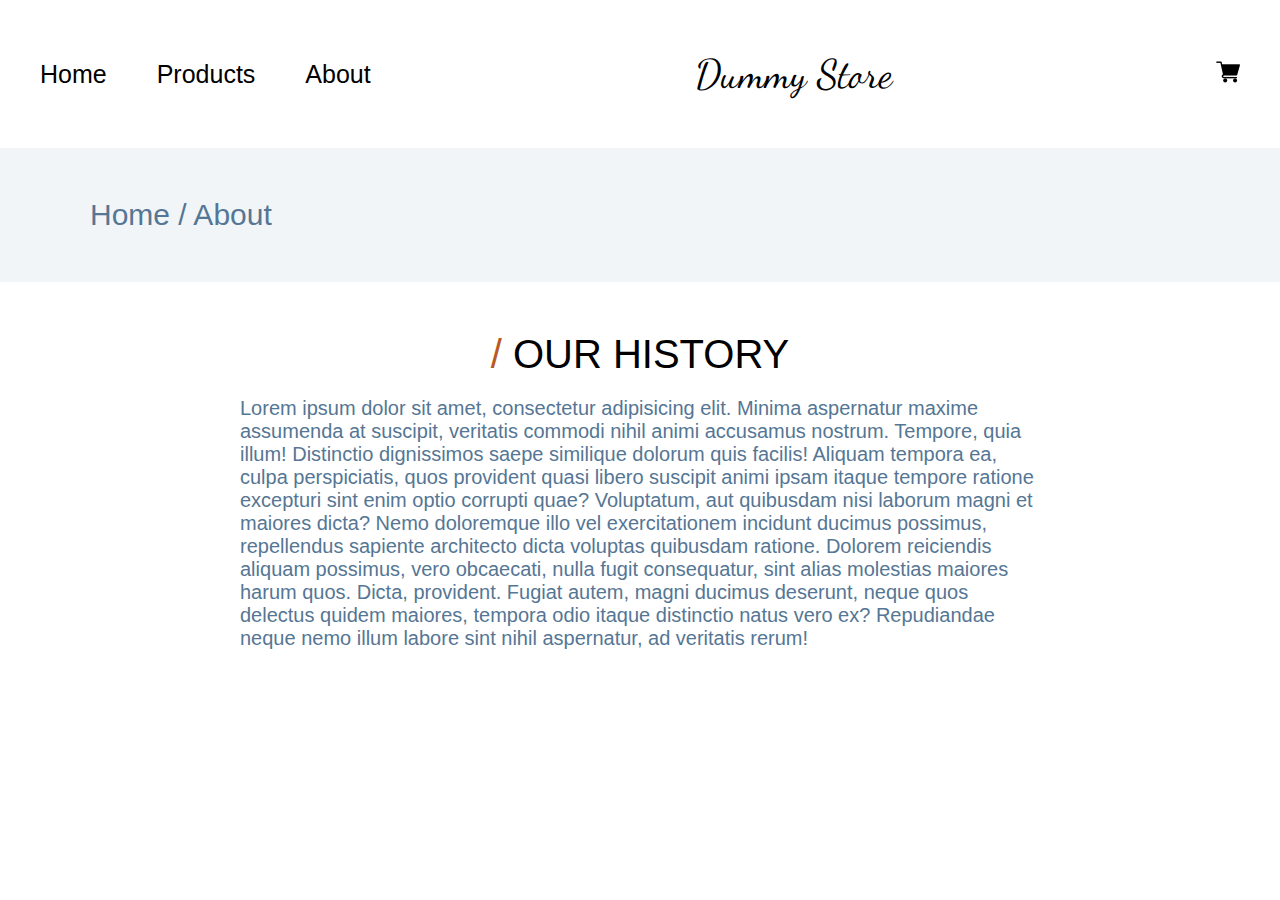
<file: about.html>
<!DOCTYPE html>
<html lang="en">
    <head>
        <meta charset="UTF-8" />
        <meta http-equiv="X-UA-Compatible" content="IE=edge" />
        <meta name="viewport" content="width=device-width, initial-scale=1.0" />
        <link rel="stylesheet" href="./css/style.css" />
        <link rel="stylesheet" href="./css/about.css" />
        <title>About</title>
    </head>
    <body>
        <header class="header">
            <div class="header__container">
                <nav class="header__nav">
                    <ul class="nav__list">
                        <li class="list__item">
                            <a href="./index.html">Home</a>
                        </li>
                        <li class="list__item">
                            <a href="./products.html">Products</a>
                        </li>
                        <li class="list__item">
                            <a href="./about.html">About</a>
                        </li>
                    </ul>
                </nav>
                <div class="header__icon">Dummy Store</div>
                <div class="header__cart">
                    <div class="cart__count"></div>
                    <img
                        src="./img/shopping-cart-black.png"
                        class="cart__image"
                        alt=""
                    />
                </div>
            </div>
        </header>
        <section class="title__section">
            <div class="title__container">
                <div class="title">Home / About</div>
            </div>
        </section>
        <main class="main">
            <div class="main__container">
                <div class="main__content">
                    <div class="main__title"><span>/</span> OUR HISTORY</div>
                    <p>
                        Lorem ipsum dolor sit amet, consectetur adipisicing elit. Minima aspernatur maxime assumenda at suscipit, veritatis commodi nihil animi accusamus nostrum. Tempore, quia illum! Distinctio dignissimos saepe similique dolorum quis facilis!
                        Aliquam tempora ea, culpa perspiciatis, quos provident quasi libero suscipit animi ipsam itaque tempore ratione excepturi sint enim optio corrupti quae? Voluptatum, aut quibusdam nisi laborum magni et maiores dicta?
                        Nemo doloremque illo vel exercitationem incidunt ducimus possimus, repellendus sapiente architecto dicta voluptas quibusdam ratione. Dolorem reiciendis aliquam possimus, vero obcaecati, nulla fugit consequatur, sint alias molestias maiores harum quos.
                        Dicta, provident. Fugiat autem, magni ducimus deserunt, neque quos delectus quidem maiores, tempora odio itaque distinctio natus vero ex? Repudiandae neque nemo illum labore sint nihil aspernatur, ad veritatis rerum!
                    </p>
                </div>
            </div>
        </main>
        <div class="cart">
            <div class="cart__extra"></div>
            <div class="cart__content">
                <img src="./img/close-black.png" class="cart__close" alt="" />
                <div class="cart__title">Your Bag</div>
                <div class="cart__items"></div>
                <div class="cart__total"></div>
                <button class="cart__checkout">CHECKOUT</button>
            </div>
        </div>
        <script src="./js/index.js" type="module"></script>
    </body>
</html>
</file>
<file: css/style.css>
@import url('https://fonts.googleapis.com/css2?family=Dancing+Script&display=swap');
* {
    box-sizing: border-box;
    margin: 0;
    padding: 0;
    scroll-behavior: smooth;
}
li {
    list-style: none;
}
a {
    text-decoration: none;
    color: white;
}
img {
    max-width: 100%;
    max-height: 100%;
}
body {
    position: relative;
    font-family: 'Gill Sans', 'Gill Sans MT', Calibri, 'Trebuchet MS',
        sans-serif;
}
[class*='__container'] {
    max-width: 1230px;
    margin: 0 auto;
    padding: 0px 15px;
}
.title__section {
    background-color: #f1f5f8;
}

.title {
    font-size: 30px;
    padding: 50px;

    color: #557694;
}
.main__content {
    background-color: #fff;
    padding: 50px 0;
    display: flex;
    flex-flow: row nowrap;
    gap: 20px;
}
.content__filter {
    display: flex;
    flex-flow: column nowrap;
}
.filter__title--brands,
.filter__title--price {
    font-weight: bold;
    font-size: 20px;
    margin: 20px 0;
}
.filter__brands {
    display: flex;
    flex-flow: column nowrap;
    gap: 10px;
}
.filter__brands > div {
    display: flex;
    min-width: 200px;
    justify-content: space-between;
}
.filter__cost {
    display: flex;
    flex-flow: column nowrap;
    gap: 10px;
}
.preview__content {
    display: flex;
    flex-flow: row wrap;
    gap: 20px;
}
.preview__title {
    font-size: 40px;
}
.preview__title > span {
    color: #b95a25;
}
.preview__button {
    background-color: #b95a25;
    padding: 10px;
    border-radius: 5px;
}
.wrapper {
    position: relative;
    height: 100vh;
}

.header__wrapper {
    height: 100vh;
    background: url('../img/main-back.jpg');
    background-repeat: no-repeat;
    background-size: cover;
    color: white;
}
.header__container {
    display: flex;
    flex-flow: row wrap;
    align-items: center;
    justify-content: space-between;
    padding: 50px 15px;
}
.content__container {
    display: flex;
    flex-direction: column;
    justify-content: center;
    align-items: flex-start;
    height: 100%;
    font-size: 25px;
    gap: 20px;
}
.content__button {
    padding: 10px;
    border-radius: 5px;
    border: solid 1px white;
    background: none;
    color: white;
    cursor: pointer;
}
.nav__list {
    display: flex;
    flex-flow: row nowrap;
    gap: 50px;
    font-size: 25px;
}
.header__icon {
    text-align: center;
    font-family: 'Dancing Script', Courier, monospace;
    font-size: 40px;
}
.header__cart {
    position: relative;
}

.main__preview {
    display: flex;
    align-items: center;
    flex-flow: column nowrap;
    padding: 50px;
    gap: 20px;
}
.cart__count {
    display: none;
    position: absolute;
    width: 15px;
    height: 15px;
    background-color: red;
    right: -25%;
    top: -15%;
    border-radius: 50%;
    text-align: center;
    font-size: small;
    color: white;
}
.cart__image {
    width: 24px;
    height: 24px;
}

.cart {
    display: none;
    width: 100%;
    height: 100vh;
    position: fixed;
}
.cart__title,
.cart__total {
    text-align: center;
    font-size: 40px;
    font-family: 'Dancing Script', Courier, monospace;
}
.cart__checkout {
    background-color: #b95a25;
    color: #f1f5f8;
    padding: 10px 15px;
    border-radius: 5px;
    border: none;
    width: 60%;
    align-self: center;
    cursor: pointer;
}
.cart__extra {
    position: fixed;
    top: 0;
    width: 70%;
    height: 100vh;
    background-color: black;
    opacity: 0.5;
    left: 0;
}
.cart__content {
    position: fixed;
    top: 0;
    right: 0;
    width: 30%;
    background-color: white;
    height: 100vh;
    display: flex;
    flex-flow: column nowrap;
    overflow-y: auto;
    padding: 20px;
    align-items: stretch;
    gap: 20px;
}
.cart__items {
    flex: 2;
}
.cart__item {
    display: flex;
    flex-flow: row nowrap;
    align-items: center;
    height: 100px;
    gap: 20px;
}
.cart__item > img {
    width: 150px;
}
.item__title {
    font-weight: 500;
    margin: 5px 0;
    font-size: 20px;
}
.item__remove {
    margin: 10px 0;
    font-weight: bold;
    color: #557694;
    cursor: pointer;
}
.item__counter {
    display: flex;
    flex-flow: column nowrap;
    align-items: flex-end;
    flex: 2;
}
.item__counter > div:nth-child(2) {
    text-align: center;
    width: 20px;
    color: #557694;
    font-weight: bold;
}
.item__counter > div:nth-child(2n-1) {
    text-align: center;
    width: 20px;
    cursor: pointer;
    color: #b95a25;
}
/* .item__counter:nth-child(1)+
.item__counter:nth-child(3) {
    align-self: center;
    cursor: pointer;
} */
.cart__close {
    width: 24px;
    height: 24px;
}
.products__card {
    height: 300px;
    width: 300px;
    display: flex;
    flex-direction: column;
    justify-content: center;
    align-items: center;
    gap: 10px;
    font-weight: bold;
    border: 1px solid #f1f5f8;
    border-radius: 5px;
}
.products__card > button {
    background-color: #b95a25;
    color: #f1f5f8;
    padding: 10px 15px;
    border-radius: 5px;
    border: none;
    cursor: pointer;
    margin-left: 230px;
    margin-top: -20px;
}
.products__card > img {
    height: 200px;
    width: 300px;
    border-radius: 5px;
    border-bottom: 1px solid #f1f5f8;
}
.content__products {
    display: flex;
    flex-flow: row wrap;
    gap: 20px;
}
</file>
<file: css/about.css>
a {
    color: black;
}
.header {
    height: fit-content;
    background: white;
    color: black;
}
.main__content {
    display: flex;
    flex-direction: column;
    align-items: center;
}
.main__content > p {
    width: 800px;

    font-size: 20px;
    color: #557694;
}
.main__title {
    color: #000;
    font-size: 40px;
}
.main__title > span {
    color: #b95a25;
}
</file>
